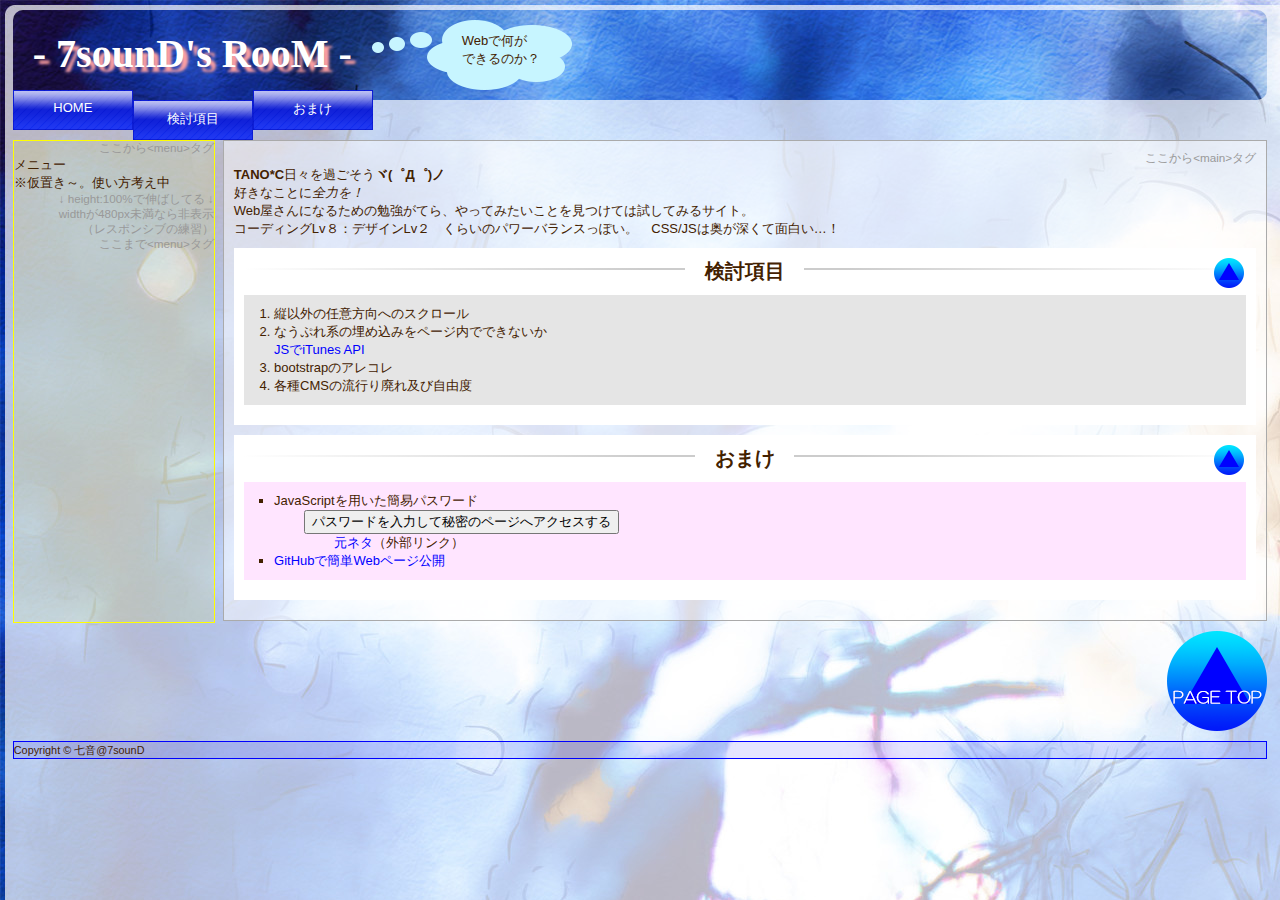
<file: index.html>
<!doctype html>
<html>
<head>
<meta charset="utf-8">
<title>7sounD's RooM</title>
<link rel="stylesheet" type="text/css" href="css/style.css">
<script type="text/javascript">
   function gate() {
      var UserInput = prompt("パスワードを入力して下さい:","");
      location.href = UserInput + "/passed.html";
   }
</script>
<script type="text/javascript" src="js/html5shiv.js"></script>
<script type="text/javascript" src="js/jquery-1.12.4.min.js"></script>
<script type="text/javascript" src="js/jquery.smoothscroll.js"></script>
<script type="text/javascript" src="js/stickyfloat.js"></script>
<script type="text/javascript" src="js/lightbox.min.js"></script>
<script type="text/javascript" src="js/jquery.cookie.js"></script>
<script>
$(function() {
	$("nav ul").stickyfloat({
		duration: 0,
		lockBottom: false,
//		offsetY: 0
	});
});
</script>
<!-- レスポンシブデザインのためのビューポート設定 -->
<meta name="viewport" content="width=device-width,initial-scale=1">
</head>

<body>
<div id="all">
	<header>
		<div class="title">
			<h1>- 7sounD's RooM -</h1>
			<div class="balloon">Webで何が<br>
				できるのか？
			</div>
		</div>
	</header>

	<nav>
		<ul>
			<li><a href="#all">HOME</a></li>
			<li><a href="#works">検討項目</a></li>
			<li><a href="#extra">おまけ</a></li>
<!--
			<li><a href="#"></a></li>
			<li><a href="#"></a></li>
			<li><a href="#"></a></li>
			<li><a href="#"></a></li>
			<li><a href="#"></a></li>
-->
		</ul>
	</nav>

	<div id="content">
		<menu>
			<p class="comment_right">ここから&lt;menu&gt;タグ</p>
			<p>メニュー</p>
			<p>※仮置き～。使い方考え中</p>
			<p class="comment_right">↓ height:100%で伸ばしてる ↓</p>
			<p class="comment_right">widthが480px未満なら非表示<br>
				（レスポンシブの練習）</p>
			<p class="comment_right">ここまで&lt;menu&gt;タグ</p>
		</menu>

		<main>
			<p class="comment_right">ここから&lt;main&gt;タグ</p>
			<p><strong>TANO*C</strong>日々を過ごそう<strong>ヾ(゜Д゜)ノ</strong><br>
				好きなことに<em>全力を！</em></p>
			<p>Web屋さんになるための勉強がてら、やってみたいことを見つけては試してみるサイト。
			<p>コーディングLv８：デザインLv２　くらいのパワーバランスっぽい。　CSS/JSは奥が深くて面白い…！</p>
			<section id="works">
				<h2><span>検討項目</span><a href="#all"><img src="img/page_top_mini.png" alt=""/></a></h2>
				<ol>
					<li>縦以外の任意方向へのスクロール</li>
					<li>なうぷれ系の埋め込みをページ内でできないか</li>
						<ol>
							<li><a href="http://www.yoheim.net/blog.php?q=20130702" target="_blank">JSでiTunes API</a>
						</ol>
					<li>bootstrapのアレコレ</li>
					<li>各種CMSの流行り廃れ及び自由度</li>
				</ol>
			</section>
			<section id="extra">
				<h2><span>おまけ</span><a href="#all"><img src="img/page_top_mini.png" width="30" height="30" alt=""/></a></h2>
				<ul>
					<li>JavaScriptを用いた簡易パスワード
						<ul>
							<li><input type="button" value="パスワードを入力して秘密のページへアクセスする" onclick="gate();">
								<ul>
									<li><a href="http://allabout.co.jp/gm/gc/23839/" target="_blank">元ネタ</a>（外部リンク）</li>
								</ul>
							</li>
						</ul>
					</li>
					<li><a href="github.html" target="_blank">GitHubで簡単Webページ公開</a></li>
				</ul>
			</section>
		</main>
	</div>
	<p class="pagetop"><a href="#all"><img src="img/page_top.png" alt="" width="100" height="100"/></a></p>
	<footer>
		<p><small>Copyright &copy; 七音@7sounD</small></p>
	</footer>
</div>
</body>
</html>
</file>
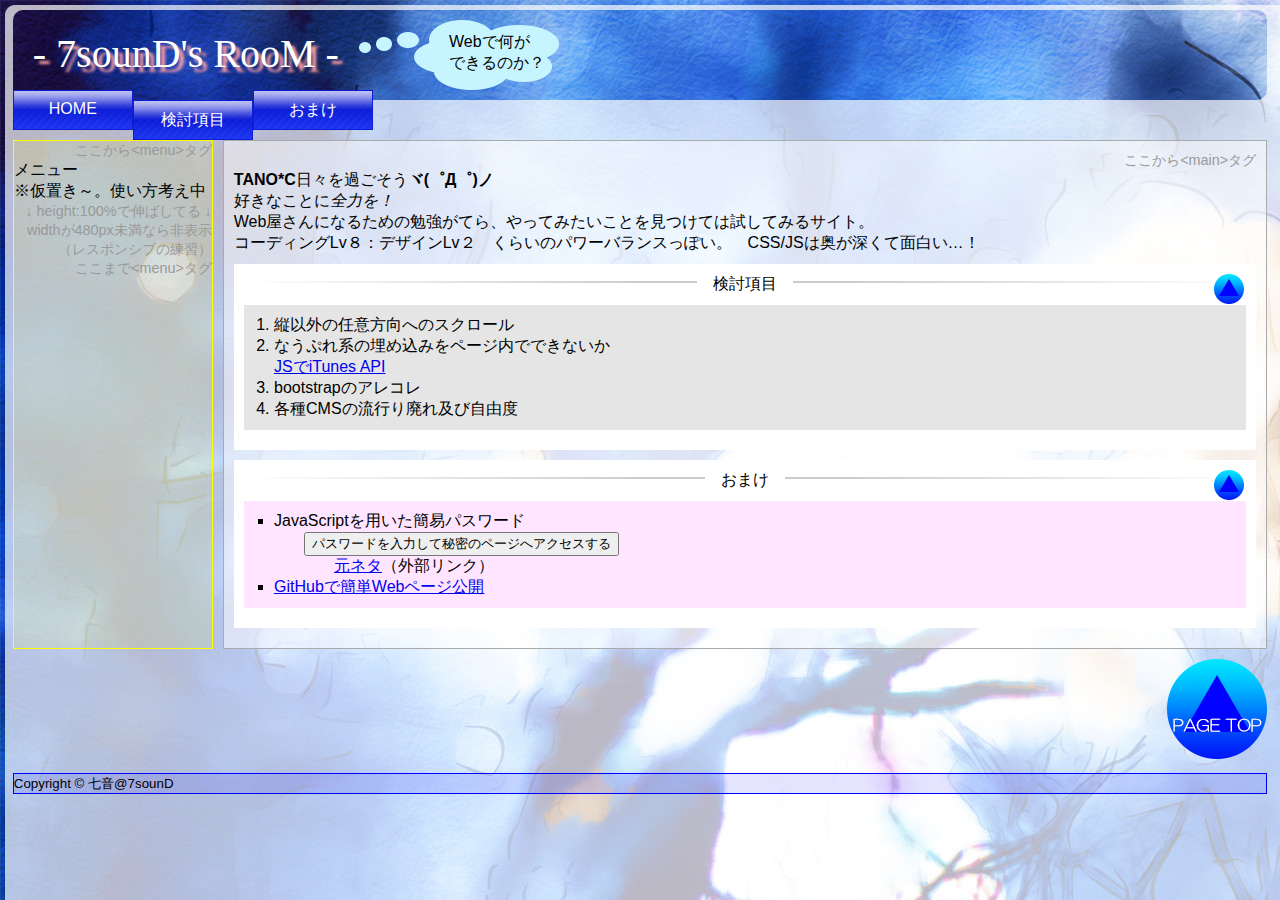
<file: _index.html>
<!doctype html>
<html>
<head>
<meta charset="utf-8">
<title>Seven Sound Space</title>
<link rel="stylesheet" type="text/css" href="css/reset.css">
<link rel="stylesheet" type="text/css" href="css/index.css">
<script type="text/javascript">
   function gate() {
      var UserInput = prompt("パスワードを入力して下さい:","");
      location.href = UserInput + "/passed.html";
   }
</script>
<script type="text/javascript" src="js/html5shiv.js"></script>
<script type="text/javascript" src="js/jquery-1.12.4.min.js"></script>
<script type="text/javascript" src="js/jquery.smoothscroll.js"></script>
<script type="text/javascript" src="js/stickyfloat.js"></script>
<script type="text/javascript" src="js/lightbox.min.js"></script>
<script type="text/javascript" src="js/jquery.cookie.js"></script>
<script>
$(function() {
	$("nav ul").stickyfloat({
		duration: 0,
		lockBottom: false,
//		offsetY: 0
	});
});
</script>
<!-- レスポンシブデザインのためのビューポート設定 -->
<meta name="viewport" content="width=device-width,initial-scale=1">
</head>

<body>
<div id="all">
	<header>
		<div class="title">
			<h1>- 7sounD's RooM -</h1>
			<div class="balloon">Webで何が<br>
				できるのか？
			</div>
		</div>
	</header>

	<nav>
		<ul>
			<li><a href="#all">HOME</a></li>
			<li><a href="#works">検討項目</a></li>
			<li><a href="#extra">おまけ</a></li>
<!--
			<li><a href="#"></a></li>
			<li><a href="#"></a></li>
			<li><a href="#"></a></li>
			<li><a href="#"></a></li>
			<li><a href="#"></a></li>
-->
		</ul>
	</nav>

	<div id="content">
		<menu>
			<p class="comment_right">ここから&lt;menu&gt;タグ</p>
			<p>メニュー</p>
			<p>※仮置き～。使い方考え中</p>
			<p class="comment_right">↓ height:100%で伸ばしてる ↓</p>
			<p class="comment_right">widthが480px未満なら非表示<br>
				（レスポンシブの練習）</p>
			<p class="comment_right">ここまで&lt;menu&gt;タグ</p>
		</menu>

		<main>
			<p class="comment_right">ここから&lt;main&gt;タグ</p>
			<p><strong>TANO*C</strong>日々を過ごそう<strong>ヾ(゜Д゜)ノ</strong><br>
				好きなことに<em>全力を！</em></p>
			<p>Web屋さんになるための勉強がてら、やってみたいことを見つけては試してみるサイト。
			<p>コーディングLv８：デザインLv２　くらいのパワーバランスっぽい。　CSS/JSは奥が深くて面白い…！</p>
			<section id="works">
				<h2><span>検討項目</span><a href="#all"><img src="img/page_top_mini.png" alt=""/></a></h2>
				<ol>
					<li>縦以外の任意方向へのスクロール</li>
					<li>なうぷれ系の埋め込みをページ内でできないか</li>
						<ol>
							<li><a href="http://www.yoheim.net/blog.php?q=20130702" target="_blank">JSでiTunes API</a>
						</ol>
					<li>bootstrapのアレコレ</li>
					<li>各種CMSの流行り廃れ及び自由度</li>
				</ol>
			</section>
			<section id="extra">
				<h2><span>おまけ</span><a href="#all"><img src="img/page_top_mini.png" width="30" height="30" alt=""/></a></h2>
				<ul>
					<li>JavaScriptを用いた簡易パスワード
						<ul>
							<li><input type="button" value="パスワードを入力して秘密のページへアクセスする" onclick="gate();">
								<ul>
									<li><a href="http://allabout.co.jp/gm/gc/23839/" target="_blank">元ネタ</a>（外部リンク）</li>
								</ul>
							</li>
						</ul>
					</li>
					<li><a href="github.html" target="_blank">GitHubで簡単Webページ公開</a></li>
				</ul>
			</section>
		</main>
	</div>
	<p class="pagetop"><a href="#all"><img src="img/page_top.png" alt="" width="100" height="100"/></a></p>
	<footer>
		<p><small>Copyright &copy; 七音@7sounD</small></p>
	</footer>
</div>
</body>
</html>
</file>
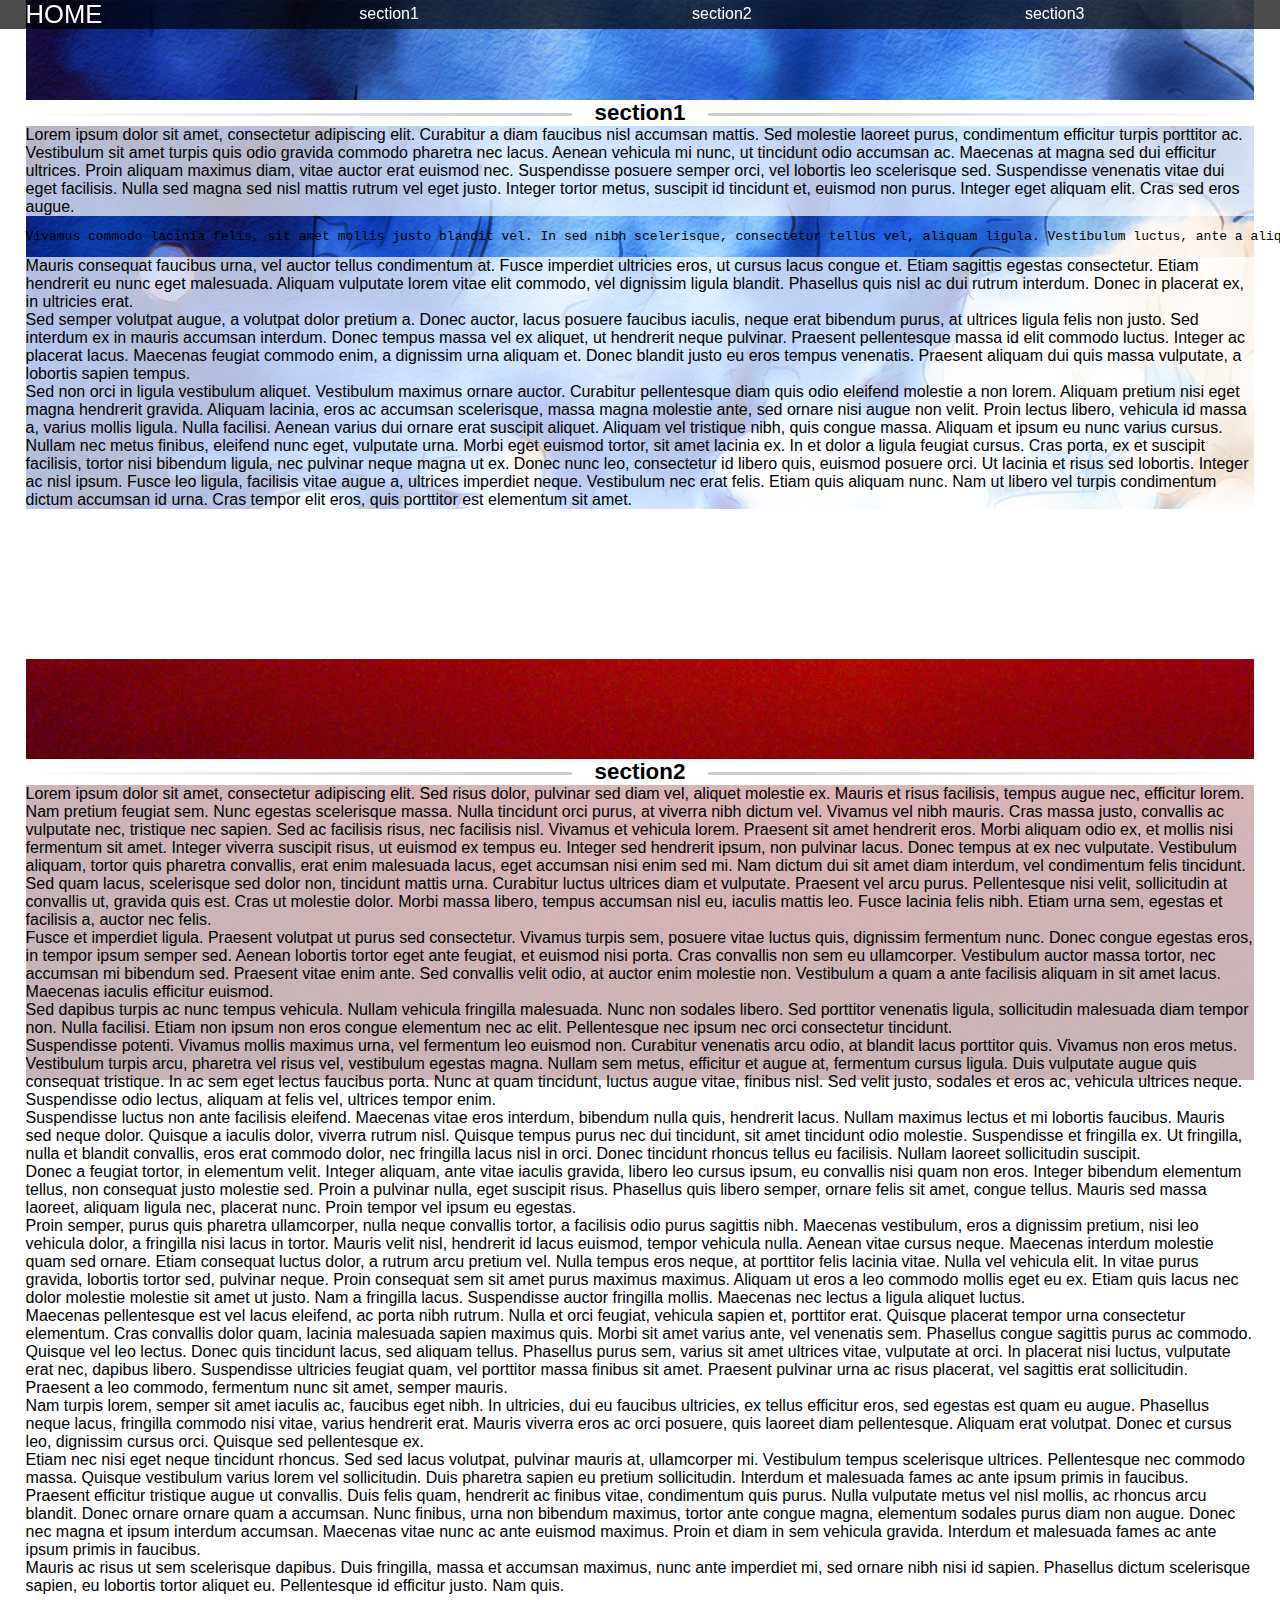
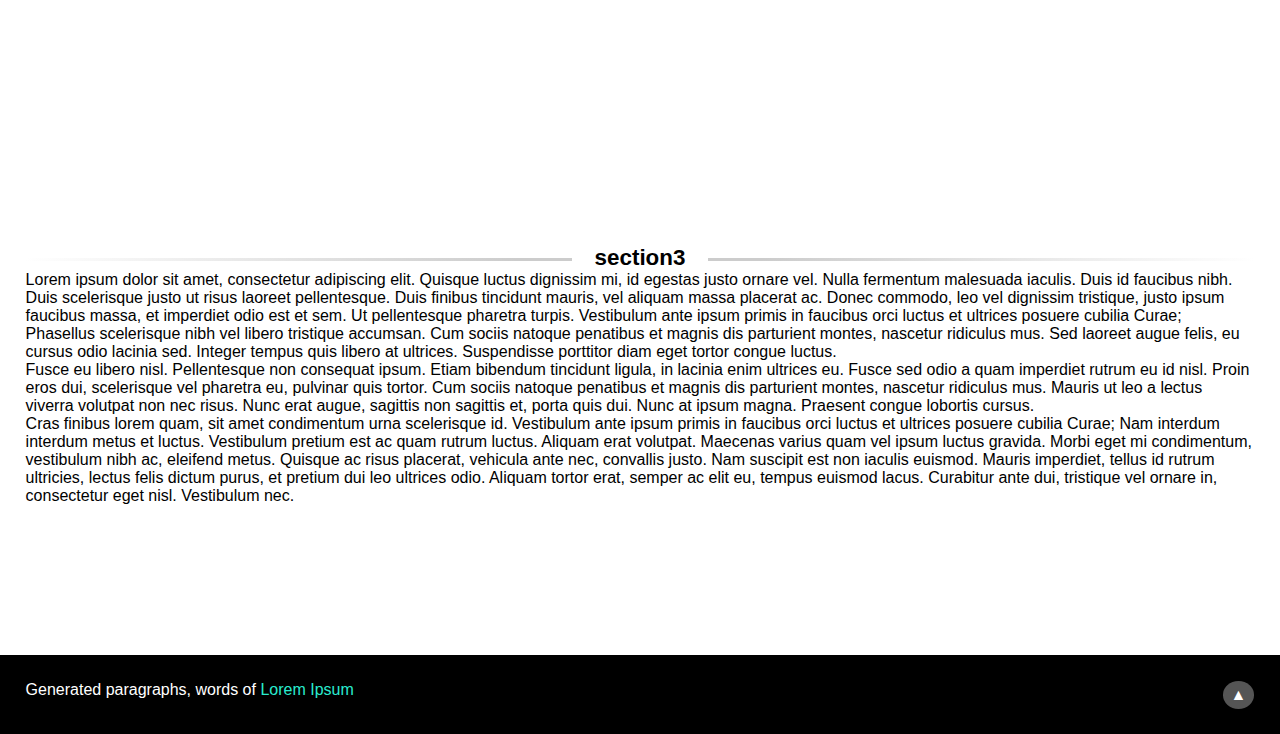
<file: demo_topnavi.html>
<!doctype html>
<html>
<head>
<meta charset="utf-8">
<title>Demo - TopNavi｜SevenSoundSpace</title>
<link href="css/reset.css" rel="stylesheet" type="text/css">
<link href="css/demo_topnavi.css" rel="stylesheet" type="text/css">
<script src="https://ajax.googleapis.com/ajax/libs/jquery/3.1.0/jquery.min.js"></script>
<script type="text/javascript" src="js/jquery.smoothscroll.js"></script>
<script>
$(function() {
	var menuHeight = $("header").height();
	var startPos = 0;
	$(window).scroll(function(){
		var currentPos = $(this).scrollTop();
		if (currentPos > startPos) {
			if($(window).scrollTop() > 0) {
				$("header").css("top", "-" + menuHeight + "px");
			}
		} else {
			$("header").css("top", 0 + "px");
		}
		startPos = currentPos;
	});
});
</script>
</head>

<body>
<div id="all">
	<header>
		<h1><a href="#all">HOME</a></h1>
		<nav>
			<ul>
				<li><a href="#section1">section1</a></li>
				<li><a href="#section2">section2</a></li>
				<li><a href="#section3">section3</a></li>
			</ul>
		</nav>
	</header>
	<section id="section1">
		<h2><span>section1</span></h2>
		<p>Lorem ipsum dolor sit amet, consectetur adipiscing elit. Curabitur a diam faucibus nisl accumsan mattis. Sed molestie laoreet purus, condimentum efficitur turpis porttitor ac. Vestibulum sit amet turpis quis odio gravida commodo pharetra nec lacus. Aenean vehicula mi nunc, ut tincidunt odio accumsan ac. Maecenas at magna sed dui efficitur ultrices. Proin aliquam maximus diam, vitae auctor erat euismod nec. Suspendisse posuere semper orci, vel lobortis leo scelerisque sed. Suspendisse venenatis vitae dui eget facilisis. Nulla sed magna sed nisl mattis rutrum vel eget justo. Integer tortor metus, suscipit id tincidunt et, euismod non purus. Integer eget aliquam elit. Cras sed eros augue.</p>
		<pre>Vivamus commodo lacinia felis, sit amet mollis justo blandit vel. In sed nibh scelerisque, consectetur tellus vel, aliquam ligula. Vestibulum luctus, ante a aliquet dictum, elit dolor pretium nulla, eu vestibulum est velit vel enim. Pellentesque ac hendrerit lectus, et ornare ligula. In congue dictum viverra. Nulla id ipsum et justo interdum facilisis vitae eu dui. In scelerisque volutpat pharetra. Sed maximus ipsum sapien, quis hendrerit mi accumsan tincidunt. Fusce eu ultrices nisl. Maecenas posuere iaculis rhoncus. Aenean ac ultrices nunc. Mauris ut placerat diam. Morbi consequat nec elit id accumsan.</pre>
		<p>Mauris consequat faucibus urna, vel auctor tellus condimentum at. Fusce imperdiet ultricies eros, ut cursus lacus congue et. Etiam sagittis egestas consectetur. Etiam hendrerit eu nunc eget malesuada. Aliquam vulputate lorem vitae elit commodo, vel dignissim ligula blandit. Phasellus quis nisl ac dui rutrum interdum. Donec in placerat ex, in ultricies erat.</p>
		<p>Sed semper volutpat augue, a volutpat dolor pretium a. Donec auctor, lacus posuere faucibus iaculis, neque erat bibendum purus, at ultrices ligula felis non justo. Sed interdum ex in mauris accumsan interdum. Donec tempus massa vel ex aliquet, ut hendrerit neque pulvinar. Praesent pellentesque massa id elit commodo luctus. Integer ac placerat lacus. Maecenas feugiat commodo enim, a dignissim urna aliquam et. Donec blandit justo eu eros tempus venenatis. Praesent aliquam dui quis massa vulputate, a lobortis sapien tempus.</p>
		<p>Sed non orci in ligula vestibulum aliquet. Vestibulum maximus ornare auctor. Curabitur pellentesque diam quis odio eleifend molestie a non lorem. Aliquam pretium nisi eget magna hendrerit gravida. Aliquam lacinia, eros ac accumsan scelerisque, massa magna molestie ante, sed ornare nisi augue non velit. Proin lectus libero, vehicula id massa a, varius mollis ligula. Nulla facilisi. Aenean varius dui ornare erat suscipit aliquet. Aliquam vel tristique nibh, quis congue massa. Aliquam et ipsum eu nunc varius cursus.</p>
		<p>Nullam nec metus finibus, eleifend nunc eget, vulputate urna. Morbi eget euismod tortor, sit amet lacinia ex. In et dolor a ligula feugiat cursus. Cras porta, ex et suscipit facilisis, tortor nisi bibendum ligula, nec pulvinar neque magna ut ex. Donec nunc leo, consectetur id libero quis, euismod posuere orci. Ut lacinia et risus sed lobortis. Integer ac nisl ipsum. Fusce leo ligula, facilisis vitae augue a, ultrices imperdiet neque. Vestibulum nec erat felis. Etiam quis aliquam nunc. Nam ut libero vel turpis condimentum dictum accumsan id urna. Cras tempor elit eros, quis porttitor est elementum sit amet.</p>
	</section>
	<section id="section2">
		<h2><span>section2</span></h2>
		<p>Lorem ipsum dolor sit amet, consectetur adipiscing elit. Sed risus dolor, pulvinar sed diam vel, aliquet molestie ex. Mauris et risus facilisis, tempus augue nec, efficitur lorem. Nam pretium feugiat sem. Nunc egestas scelerisque massa. Nulla tincidunt orci purus, at viverra nibh dictum vel. Vivamus vel nibh mauris. Cras massa justo, convallis ac vulputate nec, tristique nec sapien. Sed ac facilisis risus, nec facilisis nisl. Vivamus et vehicula lorem. Praesent sit amet hendrerit eros. Morbi aliquam odio ex, et mollis nisi fermentum sit amet. Integer viverra suscipit risus, ut euismod ex tempus eu. Integer sed hendrerit ipsum, non pulvinar lacus. Donec tempus at ex nec vulputate. Vestibulum aliquam, tortor quis pharetra convallis, erat enim malesuada lacus, eget accumsan nisi enim sed mi. Nam dictum dui sit amet diam interdum, vel condimentum felis tincidunt.</p>
		<p>Sed quam lacus, scelerisque sed dolor non, tincidunt mattis urna. Curabitur luctus ultrices diam et vulputate. Praesent vel arcu purus. Pellentesque nisi velit, sollicitudin at convallis ut, gravida quis est. Cras ut molestie dolor. Morbi massa libero, tempus accumsan nisl eu, iaculis mattis leo. Fusce lacinia felis nibh. Etiam urna sem, egestas et facilisis a, auctor nec felis.</p>
		<p>Fusce et imperdiet ligula. Praesent volutpat ut purus sed consectetur. Vivamus turpis sem, posuere vitae luctus quis, dignissim fermentum nunc. Donec congue egestas eros, in tempor ipsum semper sed. Aenean lobortis tortor eget ante feugiat, et euismod nisi porta. Cras convallis non sem eu ullamcorper. Vestibulum auctor massa tortor, nec accumsan mi bibendum sed. Praesent vitae enim ante. Sed convallis velit odio, at auctor enim molestie non. Vestibulum a quam a ante facilisis aliquam in sit amet lacus. Maecenas iaculis efficitur euismod.</p>
		<p>Sed dapibus turpis ac nunc tempus vehicula. Nullam vehicula fringilla malesuada. Nunc non sodales libero. Sed porttitor venenatis ligula, sollicitudin malesuada diam tempor non. Nulla facilisi. Etiam non ipsum non eros congue elementum nec ac elit. Pellentesque nec ipsum nec orci consectetur tincidunt.</p>
		<p>Suspendisse potenti. Vivamus mollis maximus urna, vel fermentum leo euismod non. Curabitur venenatis arcu odio, at blandit lacus porttitor quis. Vivamus non eros metus. Vestibulum turpis arcu, pharetra vel risus vel, vestibulum egestas magna. Nullam sem metus, efficitur et augue at, fermentum cursus ligula. Duis vulputate augue quis consequat tristique. In ac sem eget lectus faucibus porta. Nunc at quam tincidunt, luctus augue vitae, finibus nisl. Sed velit justo, sodales et eros ac, vehicula ultrices neque. Suspendisse odio lectus, aliquam at felis vel, ultrices tempor enim.</p>
		<p>Suspendisse luctus non ante facilisis eleifend. Maecenas vitae eros interdum, bibendum nulla quis, hendrerit lacus. Nullam maximus lectus et mi lobortis faucibus. Mauris sed neque dolor. Quisque a iaculis dolor, viverra rutrum nisl. Quisque tempus purus nec dui tincidunt, sit amet tincidunt odio molestie. Suspendisse et fringilla ex. Ut fringilla, nulla et blandit convallis, eros erat commodo dolor, nec fringilla lacus nisl in orci. Donec tincidunt rhoncus tellus eu facilisis. Nullam laoreet sollicitudin suscipit.</p>
		<p>Donec a feugiat tortor, in elementum velit. Integer aliquam, ante vitae iaculis gravida, libero leo cursus ipsum, eu convallis nisi quam non eros. Integer bibendum elementum tellus, non consequat justo molestie sed. Proin a pulvinar nulla, eget suscipit risus. Phasellus quis libero semper, ornare felis sit amet, congue tellus. Mauris sed massa laoreet, aliquam ligula nec, placerat nunc. Proin tempor vel ipsum eu egestas.</p>
		<p>Proin semper, purus quis pharetra ullamcorper, nulla neque convallis tortor, a facilisis odio purus sagittis nibh. Maecenas vestibulum, eros a dignissim pretium, nisi leo vehicula dolor, a fringilla nisi lacus in tortor. Mauris velit nisl, hendrerit id lacus euismod, tempor vehicula nulla. Aenean vitae cursus neque. Maecenas interdum molestie quam sed ornare. Etiam consequat luctus dolor, a rutrum arcu pretium vel. Nulla tempus eros neque, at porttitor felis lacinia vitae. Nulla vel vehicula elit. In vitae purus gravida, lobortis tortor sed, pulvinar neque. Proin consequat sem sit amet purus maximus maximus. Aliquam ut eros a leo commodo mollis eget eu ex. Etiam quis lacus nec dolor molestie molestie sit amet ut justo. Nam a fringilla lacus. Suspendisse auctor fringilla mollis. Maecenas nec lectus a ligula aliquet luctus.</p>
		<p>Maecenas pellentesque est vel lacus eleifend, ac porta nibh rutrum. Nulla et orci feugiat, vehicula sapien et, porttitor erat. Quisque placerat tempor urna consectetur elementum. Cras convallis dolor quam, lacinia malesuada sapien maximus quis. Morbi sit amet varius ante, vel venenatis sem. Phasellus congue sagittis purus ac commodo. Quisque vel leo lectus. Donec quis tincidunt lacus, sed aliquam tellus. Phasellus purus sem, varius sit amet ultrices vitae, vulputate at orci. In placerat nisi luctus, vulputate erat nec, dapibus libero. Suspendisse ultricies feugiat quam, vel porttitor massa finibus sit amet. Praesent pulvinar urna ac risus placerat, vel sagittis erat sollicitudin. Praesent a leo commodo, fermentum nunc sit amet, semper mauris.</p>
		<p>Nam turpis lorem, semper sit amet iaculis ac, faucibus eget nibh. In ultricies, dui eu faucibus ultricies, ex tellus efficitur eros, sed egestas est quam eu augue. Phasellus neque lacus, fringilla commodo nisi vitae, varius hendrerit erat. Mauris viverra eros ac orci posuere, quis laoreet diam pellentesque. Aliquam erat volutpat. Donec et cursus leo, dignissim cursus orci. Quisque sed pellentesque ex.</p>
		<p>Etiam nec nisi eget neque tincidunt rhoncus. Sed sed lacus volutpat, pulvinar mauris at, ullamcorper mi. Vestibulum tempus scelerisque ultrices. Pellentesque nec commodo massa. Quisque vestibulum varius lorem vel sollicitudin. Duis pharetra sapien eu pretium sollicitudin. Interdum et malesuada fames ac ante ipsum primis in faucibus. Praesent efficitur tristique augue ut convallis. Duis felis quam, hendrerit ac finibus vitae, condimentum quis purus. Nulla vulputate metus vel nisl mollis, ac rhoncus arcu blandit. Donec ornare ornare quam a accumsan. Nunc finibus, urna non bibendum maximus, tortor ante congue magna, elementum sodales purus diam non augue. Donec nec magna et ipsum interdum accumsan. Maecenas vitae nunc ac ante euismod maximus. Proin et diam in sem vehicula gravida. Interdum et malesuada fames ac ante ipsum primis in faucibus.</p>
		<p>Mauris ac risus ut sem scelerisque dapibus. Duis fringilla, massa et accumsan maximus, nunc ante imperdiet mi, sed ornare nibh nisi id sapien. Phasellus dictum scelerisque sapien, eu lobortis tortor aliquet eu. Pellentesque id efficitur justo. Nam quis.</p>
	</section>
	<section id="section3">
		<h2><span>section3</span></h2>
		<p>Lorem ipsum dolor sit amet, consectetur adipiscing elit. Quisque luctus dignissim mi, id egestas justo ornare vel. Nulla fermentum malesuada iaculis. Duis id faucibus nibh. Duis scelerisque justo ut risus laoreet pellentesque. Duis finibus tincidunt mauris, vel aliquam massa placerat ac. Donec commodo, leo vel dignissim tristique, justo ipsum faucibus massa, et imperdiet odio est et sem. Ut pellentesque pharetra turpis. Vestibulum ante ipsum primis in faucibus orci luctus et ultrices posuere cubilia Curae; Phasellus scelerisque nibh vel libero tristique accumsan. Cum sociis natoque penatibus et magnis dis parturient montes, nascetur ridiculus mus. Sed laoreet augue felis, eu cursus odio lacinia sed. Integer tempus quis libero at ultrices. Suspendisse porttitor diam eget tortor congue luctus.</p>
		<p>Fusce eu libero nisl. Pellentesque non consequat ipsum. Etiam bibendum tincidunt ligula, in lacinia enim ultrices eu. Fusce sed odio a quam imperdiet rutrum eu id nisl. Proin eros dui, scelerisque vel pharetra eu, pulvinar quis tortor. Cum sociis natoque penatibus et magnis dis parturient montes, nascetur ridiculus mus. Mauris ut leo a lectus viverra volutpat non nec risus. Nunc erat augue, sagittis non sagittis et, porta quis dui. Nunc at ipsum magna. Praesent congue lobortis cursus.</p>
		<p>Cras finibus lorem quam, sit amet condimentum urna scelerisque id. Vestibulum ante ipsum primis in faucibus orci luctus et ultrices posuere cubilia Curae; Nam interdum interdum metus et luctus. Vestibulum pretium est ac quam rutrum luctus. Aliquam erat volutpat. Maecenas varius quam vel ipsum luctus gravida. Morbi eget mi condimentum, vestibulum nibh ac, eleifend metus. Quisque ac risus placerat, vehicula ante nec, convallis justo. Nam suscipit est non iaculis euismod. Mauris imperdiet, tellus id rutrum ultricies, lectus felis dictum purus, et pretium dui leo ultrices odio. Aliquam tortor erat, semper ac elit eu, tempus euismod lacus. Curabitur ante dui, tristique vel ornare in, consectetur eget nisl. Vestibulum nec.</p>
	</section>
	<footer>
		<p>Generated paragraphs, words of <a href="http://www.lipsum.com/">Lorem Ipsum</a></p>
		<p id="pagetop"><a href="#all">▲</a></p>
	</footer>
</div>
</body>
</html>
</file>
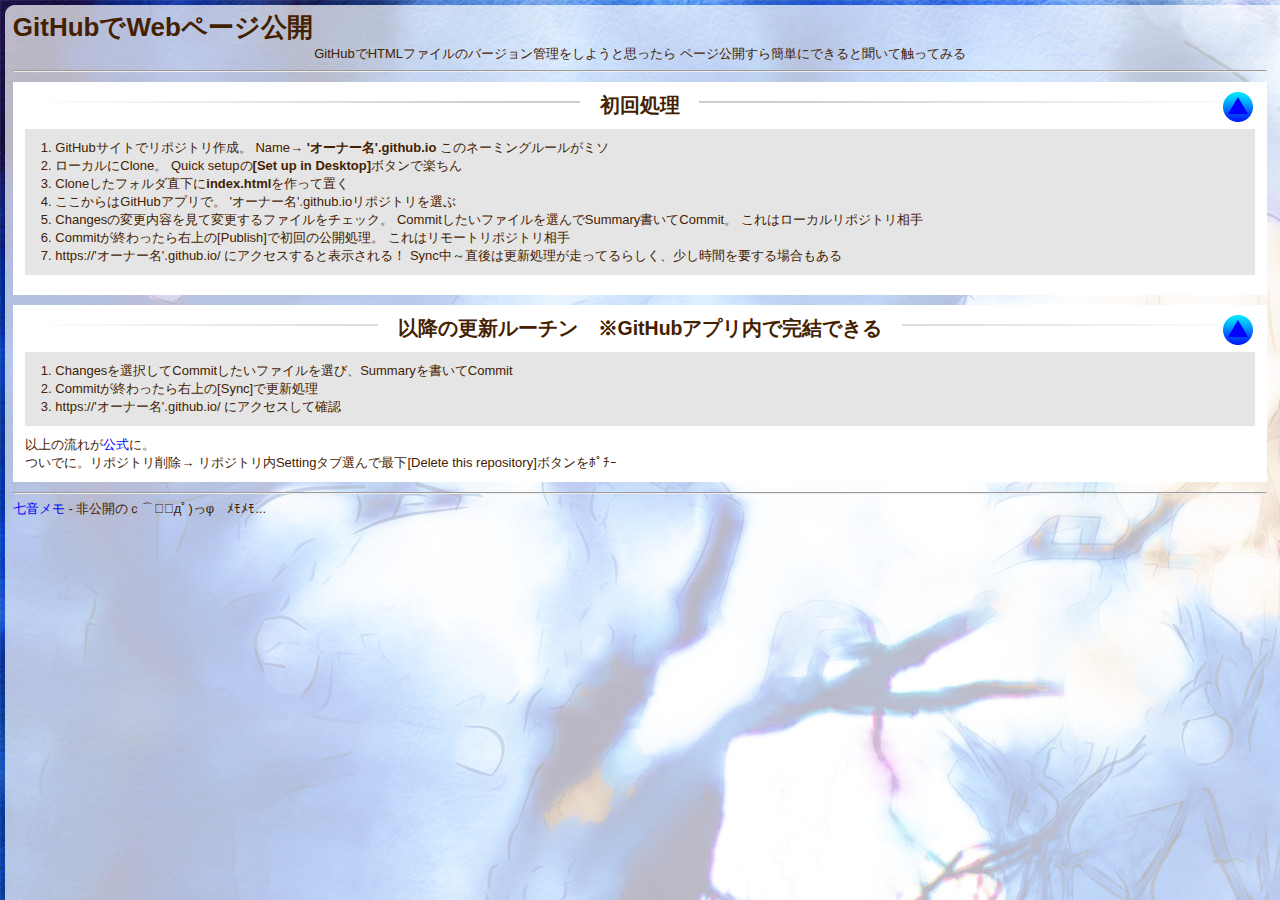
<file: github.html>
<!doctype html>
<html>
<head>
<meta charset="utf-8">
<title>7sounD's RooM</title>
<link rel="stylesheet" type="text/css" href="css/style.css" media="all">
</head>

<body>
<div id="all">
	<h1>GitHubでWebページ公開</h1>
	<p align="center">GitHubでHTMLファイルのバージョン管理をしようと思ったら ページ公開すら簡単にできると聞いて触ってみる</p>

	<hr>

	<section class="first">
		<h2><span>初回処理</span><a href="#all"><img src="img/page_top_mini.png" alt=""/></a></h2>
		<ol>
			<li>GitHubサイトでリポジトリ作成。 Name→ <strong>'オーナー名'.github.io</strong> このネーミングルールがミソ</li>
			<li>ローカルにClone。 Quick setupの<strong>[Set up in Desktop]</strong>ボタンで楽ちん</li>
			<li>Cloneしたフォルダ直下に<strong>index.html</strong>を作って置く</li>
			<li>ここからはGitHubアプリで。 'オーナー名'.github.ioリポジトリを選ぶ</li>
			<li>Changesの変更内容を見て変更するファイルをチェック。 Commitしたいファイルを選んでSummary書いてCommit。 これはローカルリポジトリ相手</li>
			<li>Commitが終わったら右上の[Publish]で初回の公開処理。 これはリモートリポジトリ相手</li>
			<li>https://'オーナー名'.github.io/ にアクセスすると表示される！ Sync中～直後は更新処理が走ってるらしく、少し時間を要する場合もある</li>
		</ol>
	</section>
	
	<section class="after">
		<h2><span>以降の更新ルーチン　※GitHubアプリ内で完結できる</span><a href="#all"><img src="img/page_top_mini.png" alt=""/></a></h2>
		<ol>
			<li>Changesを選択してCommitしたいファイルを選び、Summaryを書いてCommit</li>
			<li>Commitが終わったら右上の[Sync]で更新処理</li>
			<li>https://'オーナー名'.github.io/ にアクセスして確認</li>
		</ol>
		<p>以上の流れが<a href="https://pages.github.com/" target="_blank">公式</a>に。</p>
		<p>ついでに。リポジトリ削除→ リポジトリ内Settingタブ選んで最下[Delete this repository]ボタンをﾎﾟﾁｰ</p>
	</section>

	<hr>

	<a href="https://docs.google.com/spreadsheets/d/1nL5EWfGJRDbJ4ANts0b-68fGJVLlA91i2UiDrNtvVco/edit?usp=sharing" target="_blank">七音メモ</a> - 非公開のｃ⌒っﾟдﾟ)っφ　ﾒﾓﾒﾓ...</a>
</div>
</body>
</html>
</file>
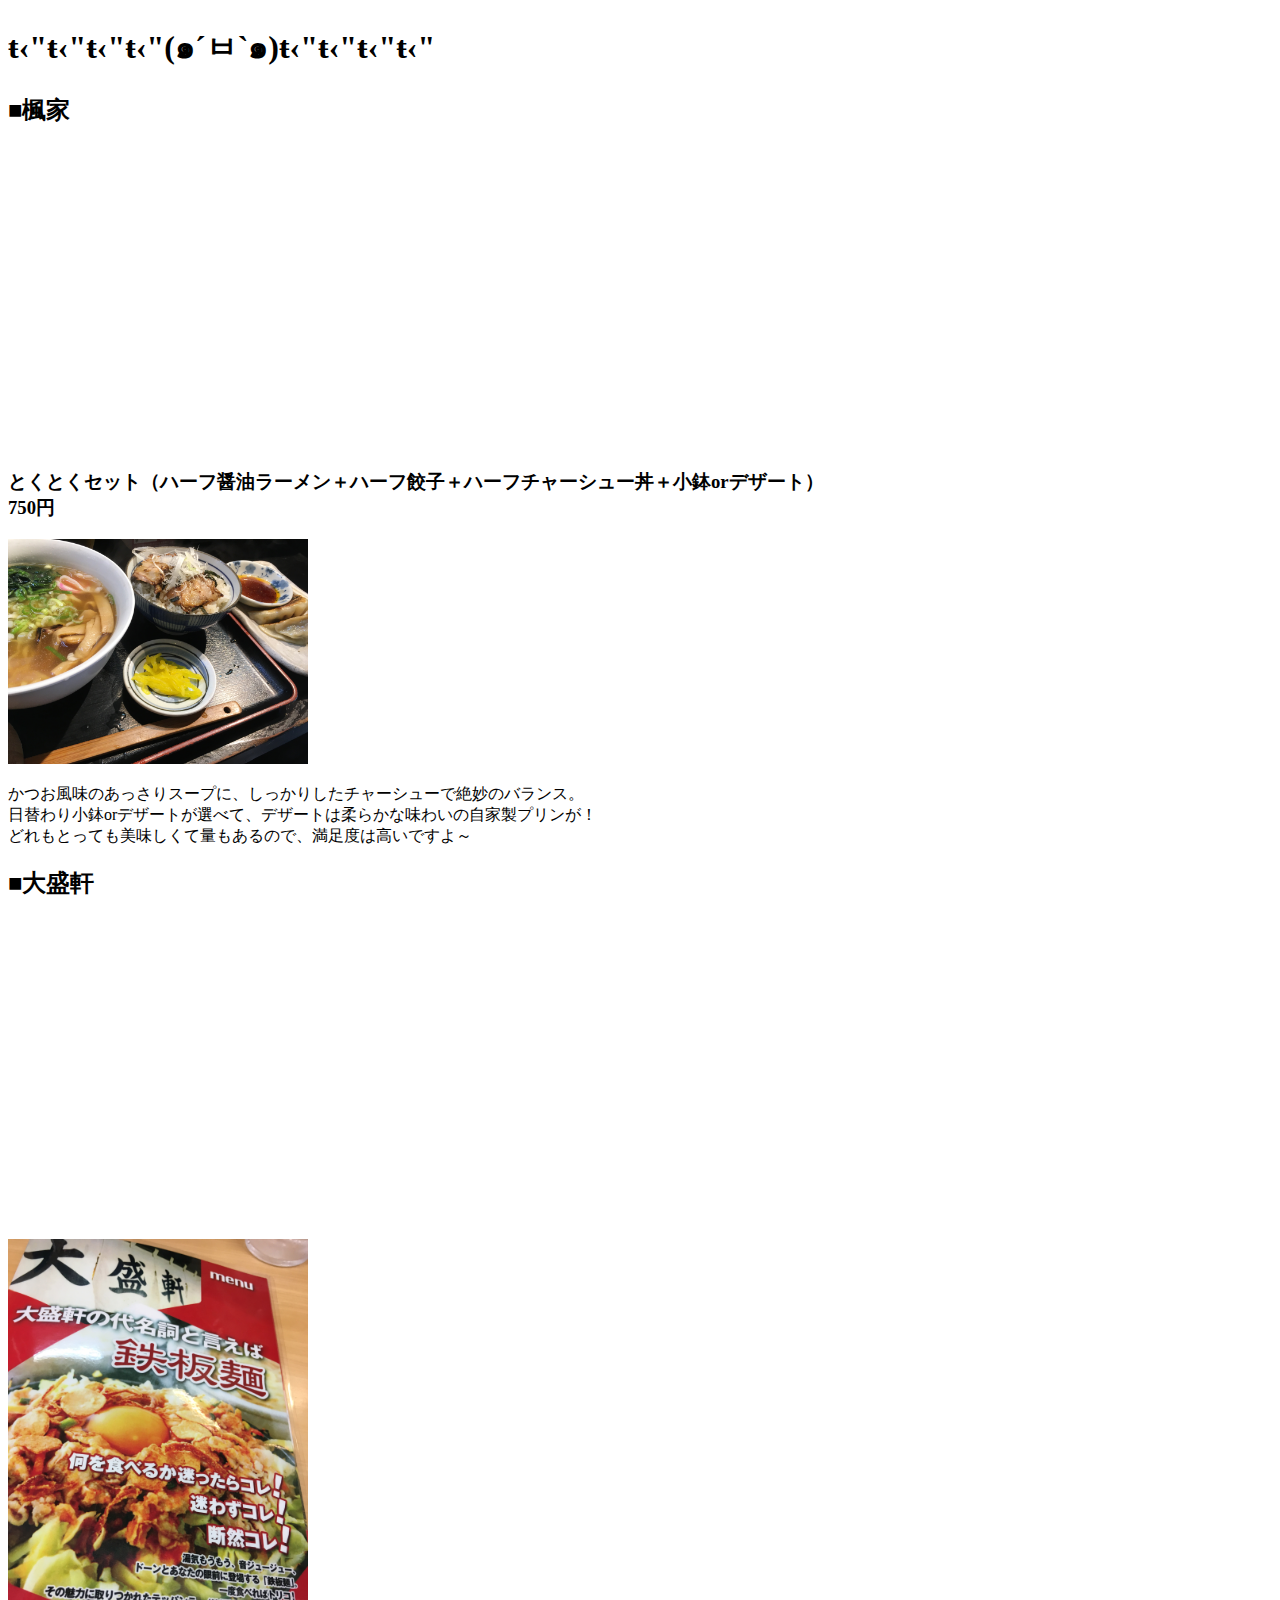
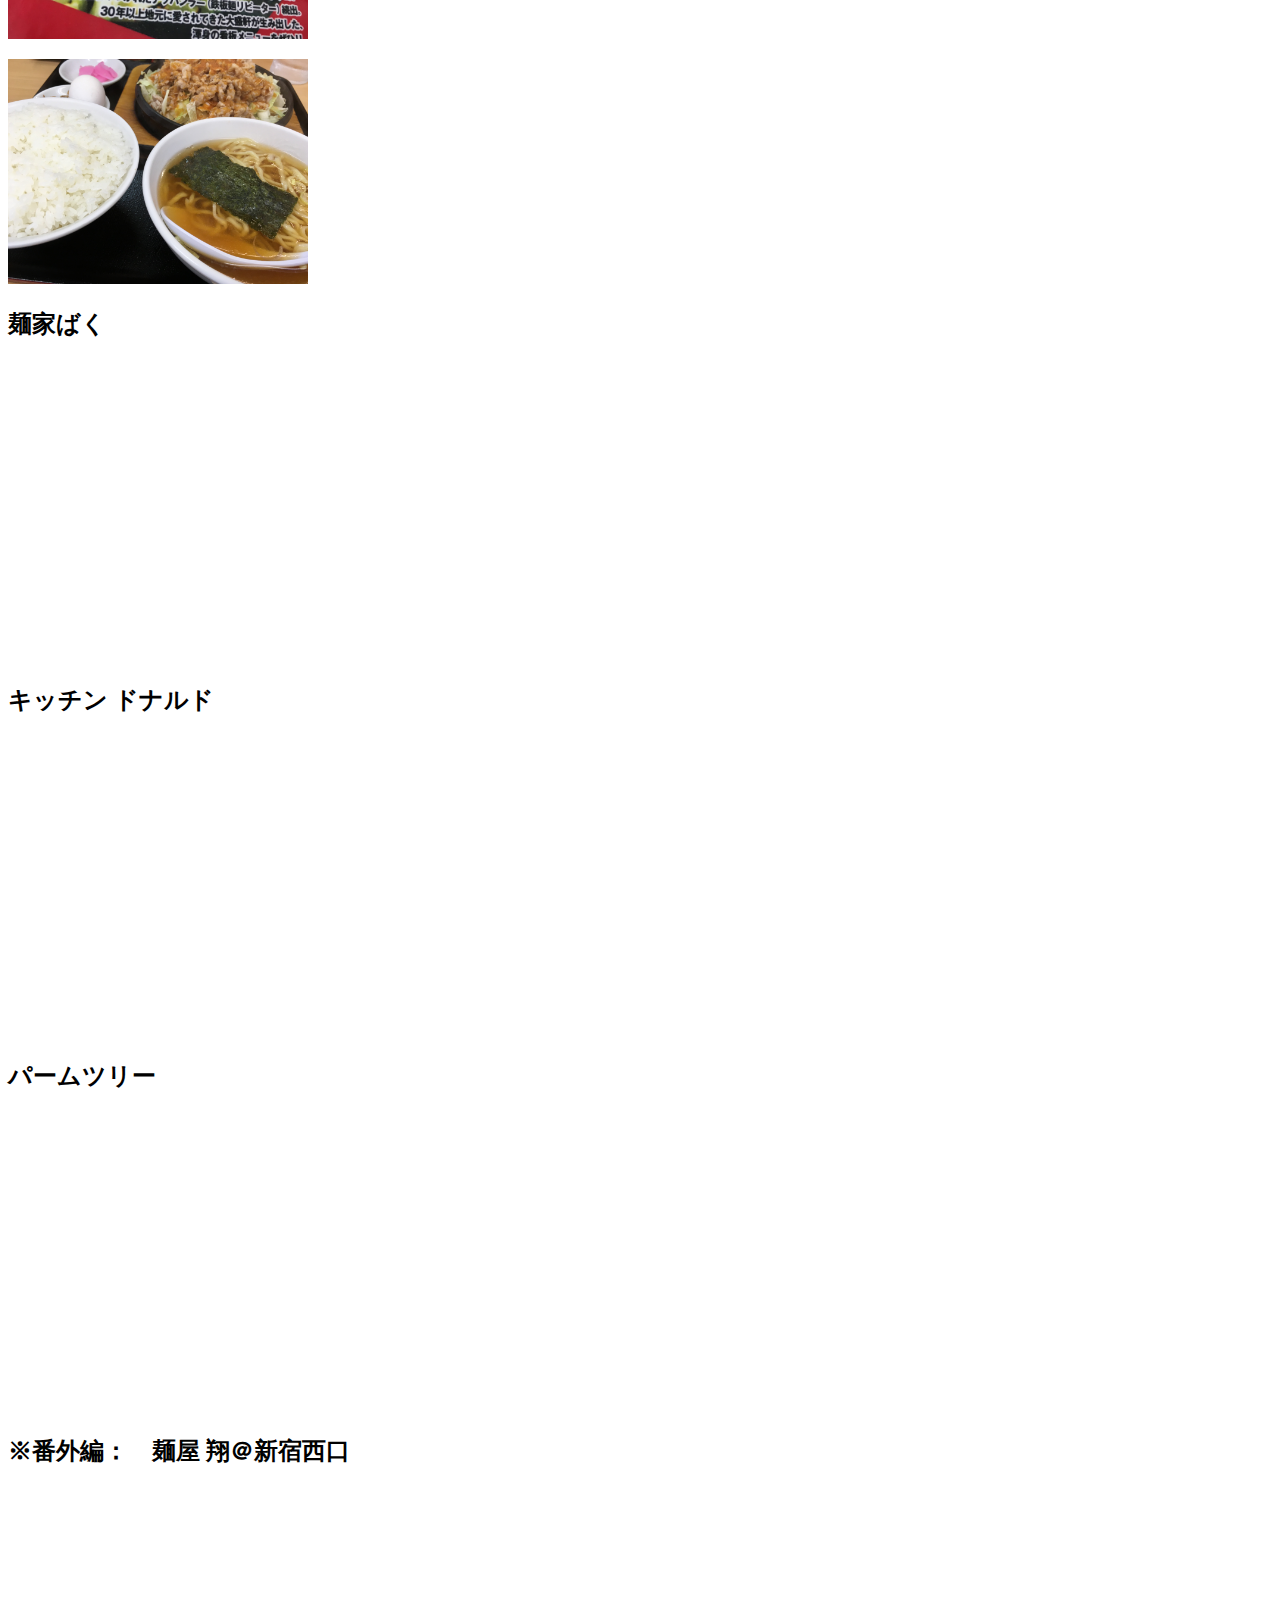
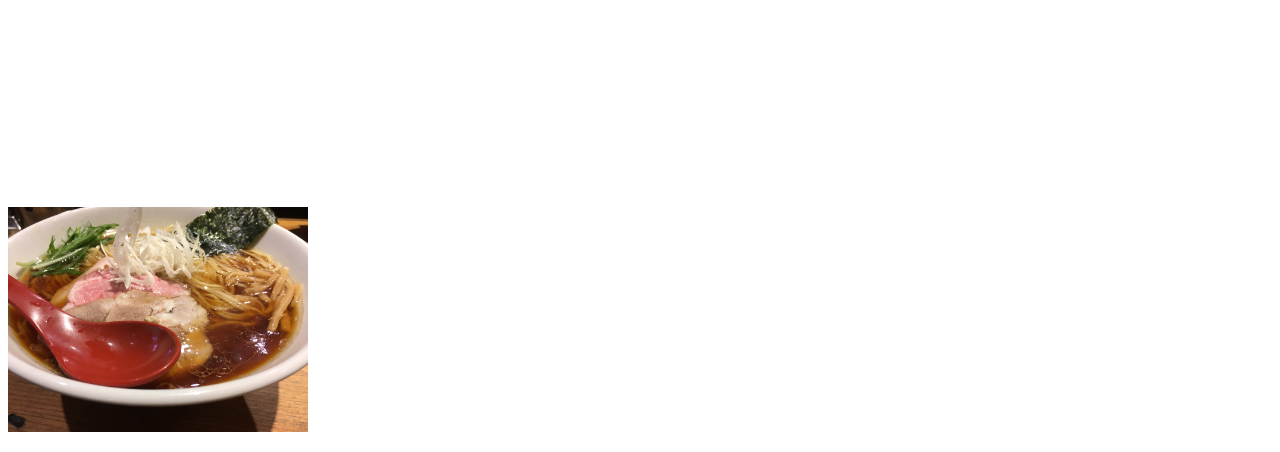
<file: mstr/mstr.html>
<!DOCTYPE html>
<html>
<head>
<meta charset="UTF-8">
<title>めしてろ</title>
<style type="text/css">
</style>
</head>
<body>
<h1>ŧ‹"ŧ‹"ŧ‹"ŧ‹"(๑´ㅂ`๑)ŧ‹"ŧ‹"ŧ‹"ŧ‹"</h1>
<h2>■楓家</h2>
<iframe src="https://www.google.com/maps/embed?pb=!1m18!1m12!1m3!1d3239.840559454245!2d139.68414005048305!3d35.70554098009148!2m3!1f0!2f0!3f0!3m2!1i1024!2i768!4f13.1!3m3!1m2!1s0x6018f2cbe0b3e7e1%3A0xedf5706b1f87ddfb!2z5qWT5a62!5e0!3m2!1sja!2sjp!4v1475123122245" width="300" height="300" frameborder="0" style="border:0" allowfullscreen></iframe>
<h3>とくとくセット（ハーフ醤油ラーメン＋ハーフ餃子＋ハーフチャーシュー丼＋小鉢orデザート）<br>
750円</h3>
<p><img src="../img/IMG_3681.jpg" width="300" alt=""/></p>
<p>かつお風味のあっさりスープに、しっかりしたチャーシューで絶妙のバランス。<br>
日替わり小鉢orデザートが選べて、デザートは柔らかな味わいの自家製プリンが！<br>
どれもとっても美味しくて量もあるので、満足度は高いですよ～</p>
<h2>■大盛軒</h2>
<iframe src="https://www.google.com/maps/embed?pb=!1m18!1m12!1m3!1d3239.821569761569!2d139.68411161400442!3d35.70600823622266!2m3!1f0!2f0!3f0!3m2!1i1024!2i768!4f13.1!3m3!1m2!1s0x6018f2cbd9cdd631%3A0x36d1ff9f1244330f!2z5aSn55ub6LuS!5e0!3m2!1sja!2sjp!4v1475733503015" width="300" height="300" frameborder="0" style="border:0" allowfullscreen></iframe>
<p><img src="../img/IMG_3692.jpg" width="300" alt=""/></p>
<p><img src="../img/IMG_3693.jpg" width="300" alt=""/></p>
<h2>麺家ばく</h2>
<iframe src="https://www.google.com/maps/embed?pb=!1m18!1m12!1m3!1d572.7211736846779!2d139.68342756418224!3d35.70653392317169!2m3!1f0!2f0!3f0!3m2!1i1024!2i768!4f13.1!3m3!1m2!1s0x0%3A0xff24e7e069e93230!2z6bq65a6244Gw44GP!5e0!3m2!1sja!2sjp!4v1475733579752" width="300" height="300" frameborder="0" style="border:0" allowfullscreen></iframe>
<h2>キッチン ドナルド</h2>
<iframe src="https://www.google.com/maps/embed?pb=!1m18!1m12!1m3!1d572.7169522873422!2d139.68265866745662!3d35.707121489889346!2m3!1f0!2f0!3f0!3m2!1i1024!2i768!4f13.1!3m3!1m2!1s0x0%3A0x19835d214864d7ff!2z44Kt44OD44OB44OzIOODieODiuODq-ODiQ!5e0!3m2!1sja!2sjp!4v1475733693639" width="300" height="300" frameborder="0" style="border:0" allowfullscreen></iframe>
<h2>パームツリー</h2>
<iframe src="https://www.google.com/maps/embed?pb=!1m18!1m12!1m3!1d2646.7895170040556!2d139.68004068087694!3d35.70624212197432!2m3!1f0!2f0!3f0!3m2!1i1024!2i768!4f13.1!3m3!1m2!1s0x6018f2c823d52de5%3A0xeae97d0fec4c1327!2z44OR44O844Og44OE44Oq44O8!5e0!3m2!1sja!2sjp!4v1475733807597" width="300" height="300" frameborder="0" style="border:0" allowfullscreen></iframe>
<h2>※番外編：　麺屋 翔＠新宿西口</h2>
<iframe src="https://www.google.com/maps/embed?pb=!1m18!1m12!1m3!1d25920.070625759876!2d139.6741895927912!3d35.701400364807824!2m3!1f0!2f0!3f0!3m2!1i1024!2i768!4f13.1!3m3!1m2!1s0x0%3A0x5ed8ed7c47023216!2z6bq65bGLIOe_lCDmnKzlupc!5e0!3m2!1sja!2sjp!4v1475733866989" width="300" height="300" frameborder="0" style="border:0" allowfullscreen></iframe>
<p><img src="../img/IMG_3658.jpg" width="300" alt=""/></p>
</body>
</html>
</file>
<file: css/style.css>
p, h1, h2, h3, ul, ol, dl, dt, dd, body, menu{
	padding: 0;
	margin: 0;
}
img {
	border: none;
	vertical-align: bottom;
}
ol ,     ul{
	list-style-type: none;

}
/* ここまでが設定リセット */


body,td,th {
	font-family: "ヒラギノ角ゴ Pro W3", "Hiragino Kaku Gothic Pro", "メイリオ", Meiryo, Osaka, "ＭＳ Ｐゴシック", "MS PGothic", sans-serif;
	font-size: small;
	color: #432100;
}
a:link {
	color: #00F;
	text-decoration: none;
}
a:visited {
	text-decoration: none;
	color: #B70394;
}
a:hover {
	text-decoration: underline;
}
a:active {
	text-decoration: none;
	color: #00B3D0;
	font-weight: bold;
}
body {
	background-image: url(../img/index_background_masked.jpg);
	background-attachment: fixed;
	background-repeat: no-repeat;
}

th {
	background-color: #ccc;
}
td {
	background-color: rgba(255,255,255,0.5);
}
/* clear fix */
div:after , ul:after, ol:after{
	content: "";
	clear: both;
	display: block;
}
.comment_right {
	text-align: right;
	color: #999999;
	font-size: 90%;
}

#all {
	width: 98%;
	margin: 0 auto;
	padding-top: 10px;
}


header {
	background-image: url(../img/index_background.jpg);
	background-repeat: no-repeat;
	border-radius: 10px;
	background-attachment: fixed;
}
header .title {
	padding: 10px;

}
header .title h1  {
	float: left;
	padding-top: 10px;
	padding-left: 10px;
	color: #FFFFFF;
	text-shadow: 5px 5px 3px #FFA0A1;
	font-family: "ＭＳ Ｐ明朝", "MS PMincho", "ヒラギノ明朝 Pro W3", "Hiragino Mincho Pro", serif;
	font-size: 40px;
}
header .title .balloon  {
	background-image: url(../img/balloon.png);
	width: 110px;
	height: 58px;
	padding-top: 12px;
	padding-left: 90px;
	background-repeat: no-repeat;
	float: left;
	margin-left: 20px;
}
header .title .balloon:hover  {
	-webkit-transition: -webkit-transform 0.1s linear;
	-moz-transition: -moz-transform 0.1s linear;
	-o-transition: -o-transform 0.1s linear;
	-ms-transition: -ms-transform 0.1s linear;
	transition: transform 0.1s linear;
	-webkit-transform: scale(1.2);
	-moz-transform: scale(1.2);
	-o-transform: scale(1.2);
	-ms-transform: scale(1.2);
	transform: scale(1.2);
    -webkit-transform-origin: 0 0;
    -moz-transform-origin: 0 0;
    -o-transform-origin: 0 0;
    -ms-transform-origin: 0 0;
    transform-origin: 0 0;
}
nav   {
	height: 35px;
	margin: -10px;
	padding-right: 10px;
	padding-left: 10px;
	padding-bottom: 15px;
	/* [disabled]overflow: hidden; */
	position: relative;
	z-index: 5;
	max-width: 960px;
}
nav ul {
	position: absolute;
}

nav li {
	width: 120px;
	height: 40px;
	text-align: center;
	float: left;
}
nav li a:hover {
	background-position: 0 -60px;
	-moz-transition: -moz-transform 0.1s linear;
	-webkit-transition: -webkit-transform 0.1s linear;
	-o-transition: -o-transform 0.1s linear;
	-ms-transition: -ms-transform 0.1s linear;
	transition: transform 0.1s linear;
	-webkit-transform: rotate(3deg);
	-moz-transform: rotate(3deg);
	-o-transform: rotate(3deg);
	-ms-transform: rotate(3deg);
	transform: rotate(3deg);
}
#all nav li a {
	color: #fff;
	text-decoration: none;
	background-image: url(../img/nav1_btn.png);
	background-repeat: no-repeat;
	display: block;
	width: 120px;
	height: 30px;
	padding-top: 10px;
}
nav li:nth-of-type(2n)  {
	padding-top: 10px;
}
nav li:nth-of-type(2n) a:hover  {
	padding-top: 10px;
	-webkit-transform: rotateX(360deg);
	-moz-transform: rotateX(360deg);
	-o-transform: rotateX(360deg);
	-ms-transform: rotateX(360deg);
	transform: rotateX(360deg);
}


#content {
	position: relative;
	margin-top: 10px;
	margin-bottom: 10px;
}

menu {
	width: 200px;
	background-color: rgba(255,255,0,0.10);
	border: 1px solid #ff0;
	position: absolute;
	height: 100%;
}

main {
	background-color: rgba(255,255,255,0.50);
	display: block;
	border: 1px solid #aaa;
	padding: 10px;
	margin-left: 210px;
}
section {
	font-family: "ヒラギノ角ゴ Pro W3", "Hiragino Kaku Gothic Pro", "メイリオ", Meiryo, Osaka, "ＭＳ Ｐゴシック", "MS PGothic", sans-serif;
	padding: 10px 1%;
	margin: 10px 0;
	background-color: #fff;
}
section h2 {
	position: relative;
	text-align: center;
	margin-top: -60px;
	padding-top: 60px;
}
section h2 span {
	background-color: #fff;
	display: inline-block;
	z-index: 2;
	padding: 0 1em;
	position: relative;
}

section h2:before {
	position: absolute;
	top: 50%;
	content: "";
	display: block;
	width: 100%;
	height: 2px;
	background-color: #ccc;
	z-index: 1;
	background: linear-gradient(-45deg, transparent, #ccc 40%, #ccc 60%, transparent);
	margin-top: 26px;
}

section h2 img {
	width: 30px;
	margin-left: auto;
	position: absolute;
	right: 2px;
	z-index: 3;

}

section> ol  {
	background-color: rgba(0,0,0,0.10);
	padding: 10px 0;
	margin: 10px auto;
	list-style-type: decimal;
}
section> ul  {
	background-color: rgba(255,0,255,0.10);
	padding: 10px 0;
	margin: 10px auto;
	list-style-type: square;
}
section li {
	margin-left: 30px;
}
.pagetop {
	width: 100%;
	text-align: right;
	margin-top: 10px;
	margin-bottom: 10px;
}

footer {
	background-color: rgba(0,0,255,0.10);
	border: 1px solid #00f;
}




/* responsive */
@media screen and (max-width:479px) {
	menu {
		display: none;
	}
	main {
		margin-left: 0px;
	}
}
</file>
<file: css/index.css>
body,td,th {
	font-family: "ヒラギノ角ゴ Pro W3", "Hiragino Kaku Gothic Pro", "メイリオ", Meiryo, Osaka, "ＭＳ Ｐゴシック", "MS PGothic", sans-serif;
}
body {
	background-image: url(../img/index_background_masked.jpg);
	background-attachment: fixed;
	background-repeat: no-repeat;
}

th {
	background-color: #ccc;
}
td {
	background-color: rgba(255,255,255,0.5);
}
/* clear fix */
div:after , ul:after, ol:after{
	content: "";
	clear: both;
	display: block;
}
.comment_right {
	text-align: right;
	color: #999999;
	font-size: 90%;
}

#all {
	width: 98%;
	margin: 0 auto;
	padding-top: 10px;
}


header {
	background-image: url(../img/index_background.jpg);
	background-repeat: no-repeat;
	border-radius: 10px;
	background-attachment: fixed;
}
header .title {
	padding: 10px;

}
header .title h1  {
	float: left;
	padding-top: 10px;
	padding-left: 10px;
	color: #FFFFFF;
	text-shadow: 5px 5px 3px #FFA0A1;
	font-family: "ＭＳ Ｐ明朝", "MS PMincho", "ヒラギノ明朝 Pro W3", "Hiragino Mincho Pro", serif;
	font-size: 40px;
}
header .title .balloon  {
	background-image: url(../img/balloon.png);
	width: 200px;
	height: 70px;
	padding-top: 12px;
	padding-left: 90px;
	background-repeat: no-repeat;
	float: left;
	margin-left: 20px;
}
header .title .balloon:hover  {
	-webkit-transition: -webkit-transform 0.1s linear;
	-moz-transition: -moz-transform 0.1s linear;
	-o-transition: -o-transform 0.1s linear;
	-ms-transition: -ms-transform 0.1s linear;
	transition: transform 0.1s linear;
	-webkit-transform: scale(1.2);
	-moz-transform: scale(1.2);
	-o-transform: scale(1.2);
	-ms-transform: scale(1.2);
	transform: scale(1.2);
    -webkit-transform-origin: 0 0;
    -moz-transform-origin: 0 0;
    -o-transform-origin: 0 0;
    -ms-transform-origin: 0 0;
    transform-origin: 0 0;
}
nav   {
	height: 35px;
	margin: -10px;
	padding-right: 10px;
	padding-left: 10px;
	padding-bottom: 15px;
	overflow: hidden;
	position: relative;
	z-index: 5;
	max-width: 960px;
}
nav ul {
	position: absolute;
}

nav li {
	width: 120px;
	height: 40px;
	text-align: center;
	float: left;
}
nav li a:hover {
	background-position: 0 -60px;
	-moz-transition: -moz-transform 0.1s linear;
	-webkit-transition: -webkit-transform 0.1s linear;
	-o-transition: -o-transform 0.1s linear;
	-ms-transition: -ms-transform 0.1s linear;
	transition: transform 0.1s linear;
	-webkit-transform: rotate(3deg);
	-moz-transform: rotate(3deg);
	-o-transform: rotate(3deg);
	-ms-transform: rotate(3deg);
	transform: rotate(3deg);
}
#all nav li a {
	color: #fff;
	text-decoration: none;
	background-image: url(../img/nav1_btn.png);
	background-repeat: no-repeat;
	display: block;
	width: 120px;
	height: 50px;
	padding-top: 10px;
}
nav li:nth-of-type(2n)  {
	padding-top: 10px;
}
nav li:nth-of-type(2n) a:hover  {
	padding-top: 10px;
	-webkit-transform: rotateX(360deg);
	-moz-transform: rotateX(360deg);
	-o-transform: rotateX(360deg);
	-ms-transform: rotateX(360deg);
	transform: rotateX(360deg);
}


#content {
	position: relative;
	margin-top: 10px;
	margin-bottom: 10px;
}

menu {
	width: 200px;
	background-color: rgba(255,255,0,0.10);
	border: 1px solid #ff0;
	position: absolute;
	height: 100%;
}

main {
	background-color: rgba(255,255,255,0.50);
	display: block;
	border: 1px solid #aaa;
	padding: 10px;
	margin-left: 210px;
}
section {
	font-family: "ヒラギノ角ゴ Pro W3", "Hiragino Kaku Gothic Pro", "メイリオ", Meiryo, Osaka, "ＭＳ Ｐゴシック", "MS PGothic", sans-serif;
	padding: 10px 1%;
	margin: 10px 0;
	background-color: #fff;
}
section h2 {
	position: relative;
	text-align: center;
	margin-top: -60px;
	padding-top: 60px;
}
section h2 span {
	background-color: #fff;
	display: inline-block;
	z-index: 2;
	padding: 0 1em;
	position: relative;
}

section h2:before {
	position: absolute;
	top: 50%;
	content: "";
	display: block;
	width: 100%;
	height: 2px;
	background-color: #ccc;
	z-index: 1;
	background: linear-gradient(-45deg, transparent, #ccc 40%, #ccc 60%, transparent);
	margin-top: 26px;
}

section h2 img {
	width: 30px;
	margin-left: auto;
	position: absolute;
	right: 2px;
	z-index: 3;

}

section> ol  {
	background-color: rgba(0,0,0,0.10);
	padding: 10px 0;
	margin: 10px auto;
	list-style-type: decimal;
}
section> ul  {
	background-color: rgba(255,0,255,0.10);
	padding: 10px 0;
	margin: 10px auto;
	list-style-type: square;
}
section li {
	margin-left: 30px;
}
.pagetop {
	width: 100%;
	text-align: right;
	margin-top: 10px;
	margin-bottom: 10px;
}

footer {
	background-color: rgba(0,0,255,0.10);
	border: 1px solid #00f;
}




/* responsive */
@media screen and (max-width:479px) {
	menu {
		display: none;
	}
	main {
		margin-left: 0px;
	}
}
</file>
<file: css/demo_topnavi.css>
@charset "utf-8";
body {
	font-family: "ヒラギノ角ゴ Pro W3", "Hiragino Kaku Gothic Pro", "メイリオ", Meiryo, Osaka, "ＭＳ Ｐゴシック", "MS PGothic", sans-serif;
}
header{
	position: fixed;
	top: 0px;
	left: 0px;
	z-index: 10;
	overflow: hidden;
	width: 100%;
	background: rgba(0,0,0,0.7);
	transition: .3s;}
header h1  , nav li {
	float: left;
}
header h1 {
	font-weight: bold;
	font-size: 160%;
	width: 18%;
	margin-left: 2%;
}

header a  , nav a{
	color: #fff;
	text-decoration: none;
	width: 80%;
}

nav {
	text-align: center;
	margin-top: 5px;
}
nav a {
	display: block;
}
nav a:hover {
	border-radius: 50%;
	background: rgba(255,255,255,0.2);
}

nav li   {
	width: 26%;
}
section {
	padding-top: 100px;
	margin-left: 2%;
	margin-right: 2%;
	margin-bottom: 150px;
}

/* h2にボーダー */
section h2 {
	position: relative;
	text-align: center;
	background-color: #fff;
}
section p{
	background: rgba(255,255,255,0.7);
}
section h2 span {
	background-color: #fff;
	display: inline-block;
	z-index: 2;
	padding: 0 1em;
	position: relative;
	font-weight: bold;
	font-size: 140%;
}
section h2:before {
	position: absolute;
	top: 50%;
	content: "";
	display: block;
	width: 100%;
	height: 3px;
	background-color: #ccc;
	z-index: 1;
	background: linear-gradient(-45deg, transparent, #ccc 40%, #ccc 60%, transparent);
}
#section1 {
	background-image: url(../img/index_background.jpg);
	background-repeat: no-repeat;
	background-attachment: fixed;
}
#section2 {
	background-image: url(../img/index_background_2.jpg);
	background-repeat: no-repeat;
	background-attachment: fixed;
}
#section3 {
	background-image: url(../img/index_background_3.jpg);
	background-repeat: no-repeat;
	background-attachment: fixed;
}
footer {
	padding: 2%;
	width: 96%;
	background: #000;
	color: #FFF;
	overflow: hidden;
}
footer a {
	color: #29EBCF;
	text-decoration: none;
}
footer p {
	float: left;
}

footer #pagetop {
	float: right;
}
footer #pagetop a {
	display: block;
	padding: 5px 8px;
	color: #fff;
	background: #555;
	border-radius: 50%;
}
</file>
